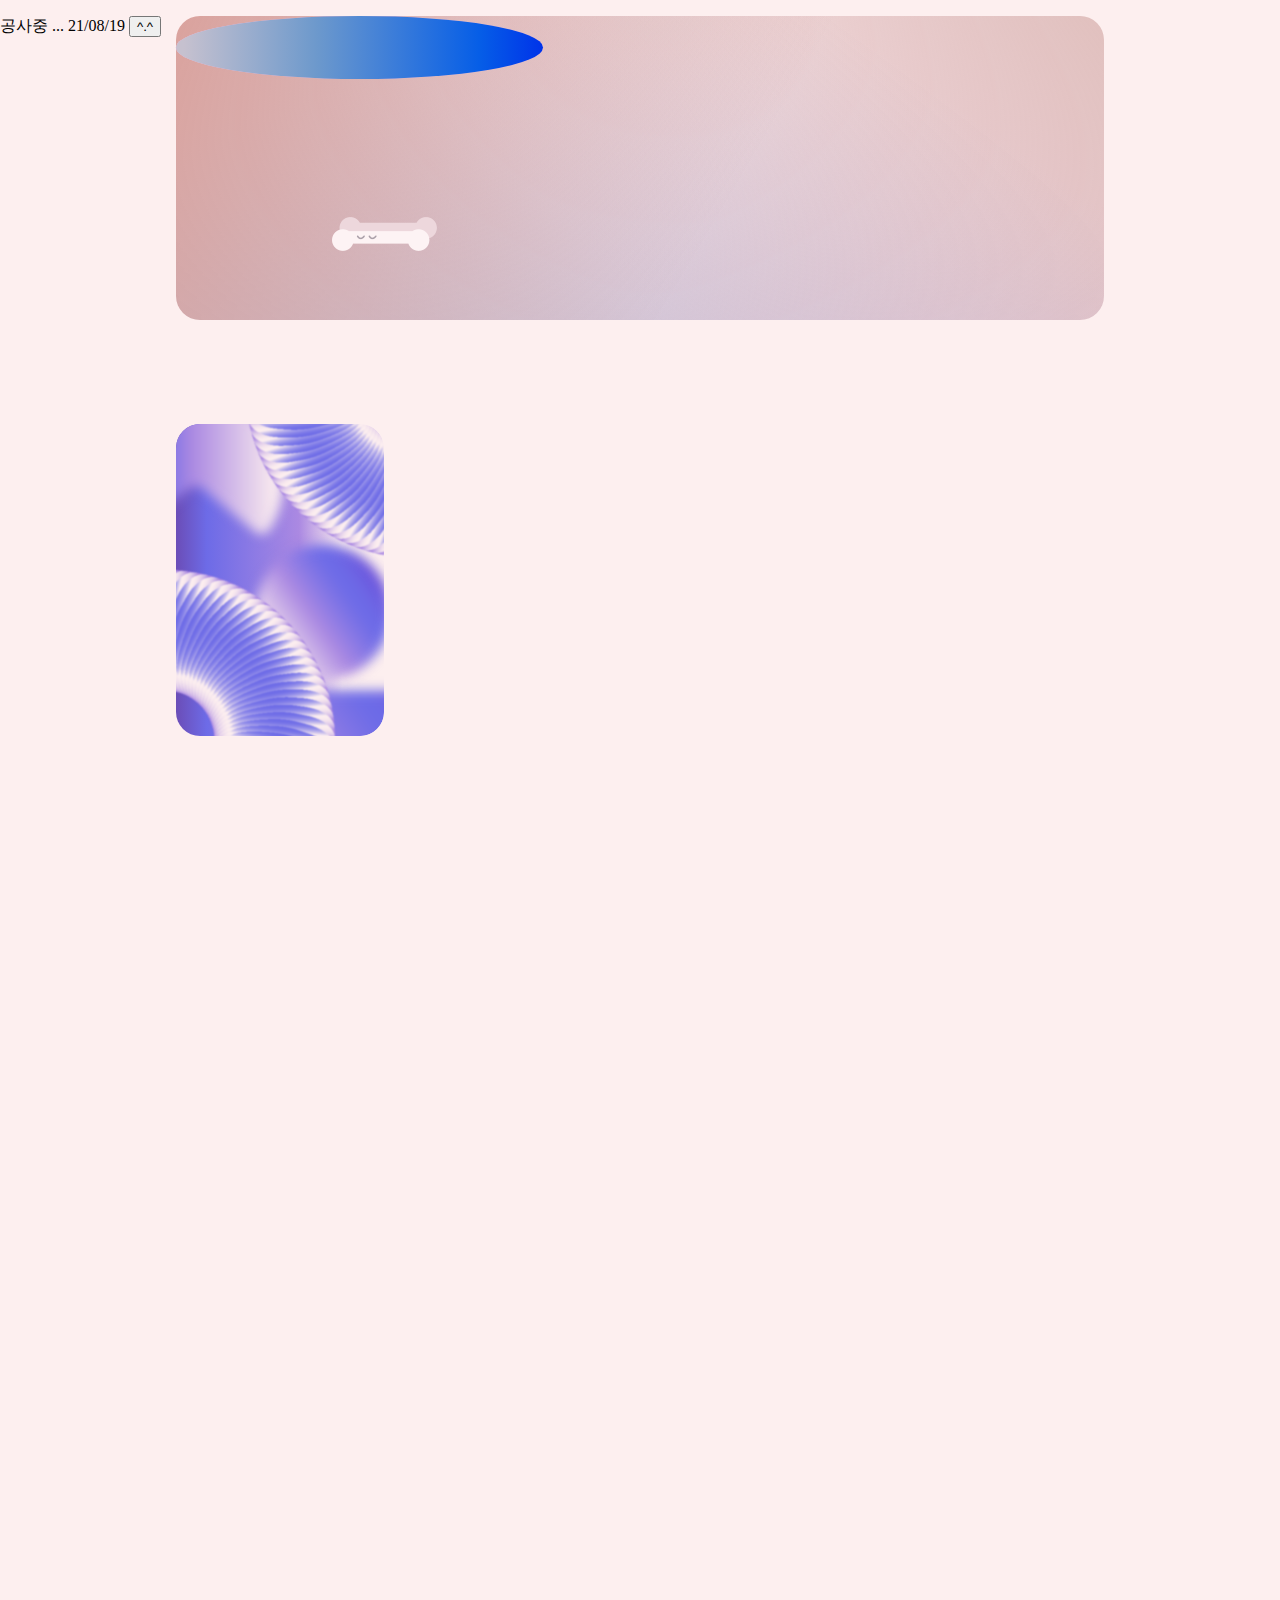
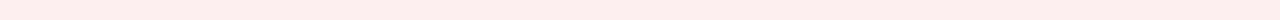
<file: index.html>
<!DOCTYPE HTML>
  <head>
    <meta charset="utf-8">
    <title>slumbone</title>
      <style type="text/css">
        @import url("./CSS/index.css");
      </style>
  </head>
  <body>

    <p>
    공사중 ... 21/08/19
    <button onclick="alert_button('ㅇvㅇb')"> ^.^ </button>
    <script type="text/javascript" src="./JS/index/alerter.js"></script>
    </p>

    <div class="A">

      <a>
        <img id="os" src="./images/index/os.png">
      </a>
      <a href="./index.html">
        <img id="logo" src="./images/index/logo.png">
      </a>
      <div class="ball" id="ball1">
        <script type="text/javascript" src="./JS/index/move.js"></script>  
      </div>
      <div class="ball" id="ball2">
        <script type="text/javascript" src="./JS/index/move.js"></script>  
      </div>
      <div class="ball" id="ball3">
        <script type="text/javascript" src="./JS/index/move.js"></script>  
      </div>

    </div>

    <div class="B">
      <div>
        <a href="./ai.html">
          <img id="B1" class="Bs" src="./images/index/main_ai.png">
        </a>
      </div>
    </div>
    <div class="C">
    </div>
    <div class="D">
    </div>
  </body>
</file>
